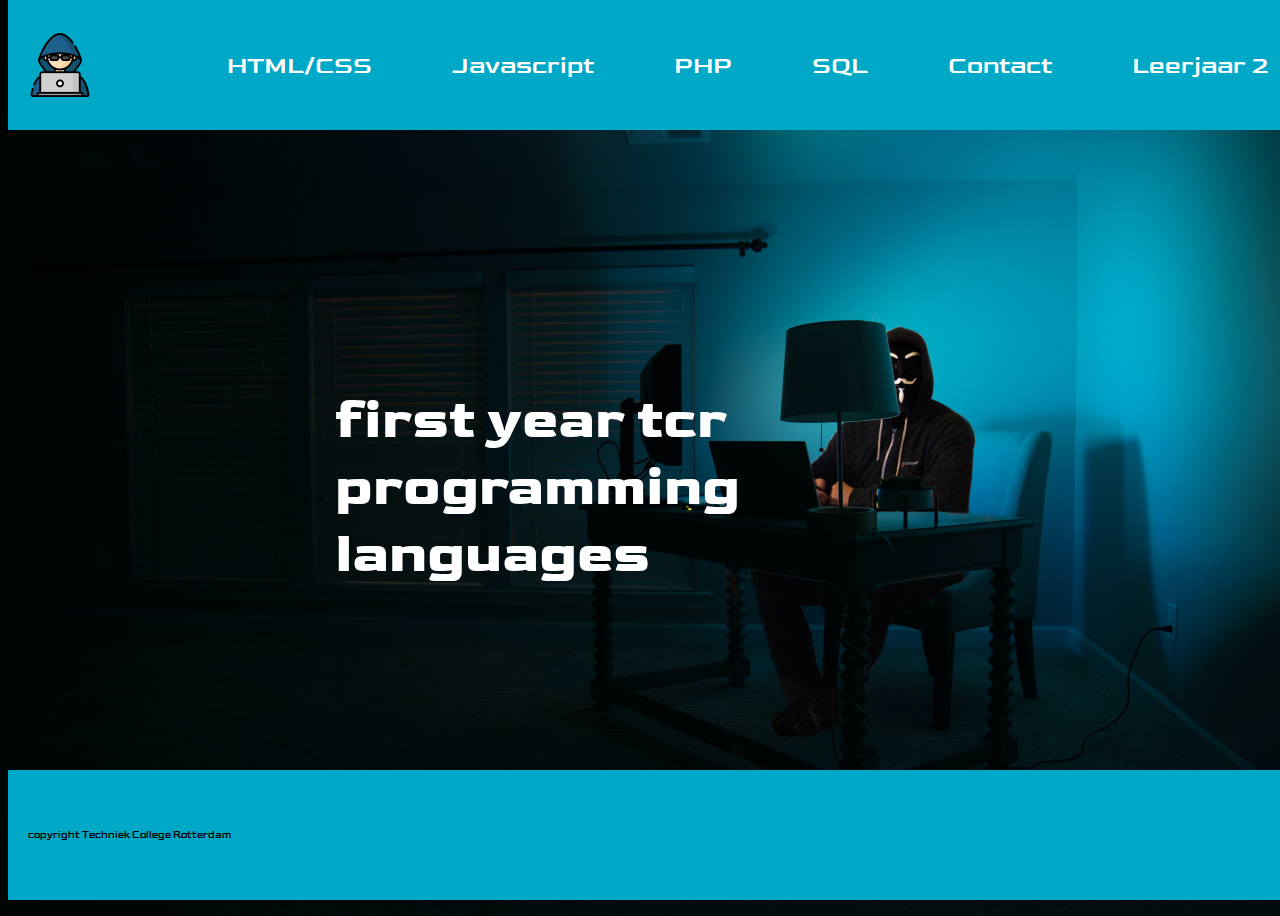
<file: first_year_tcr_exercise/index.html>
<!DOCTYPE html>
<html lang="en">
  <head>
    <meta charset="UTF-8" />
    <meta http-equiv="X-UA-Compatible" content="IE=edge" />
    <meta name="viewport" content="width=device-width, initial-scale=1.0" />
    <link rel="preconnect" href="https://fonts.googleapis.com" />
    <link rel="preconnect" href="https://fonts.gstatic.com" crossorigin />
    <link
      href="https://fonts.googleapis.com/css2?family=Goldman:wght@700&display=swap"
      rel="stylesheet"
    />
    <link rel="stylesheet" href="style.css" />
    <title>Opdracht 3</title>
  </head>
  <body class="backgroundhacker">
     <nav>
      <img src="./img/hacker.png" id="logo" />
      <ul>
        <li><a href="HTML-CSS.html">HTML/CSS</a></li>
          <li><a href="Javascript.html">Javascript</a></li>
          <li><a href="PHP.html">PHP</a></li>
          <li><a href="SQL.html">SQL</a></li>
          <li><a href="contact.html">Contact</a></li>
          <li class="dropdown">
            <a  class="dropbtn">Leerjaar 2</a>
              <div class="dropdown-content">
                <a class="dropdown-item" href="OOP">OOP</a>
                <a class="dropdown-item" href="Laravel">Laravel</a>
                <a class="dropdown-item" href="Testen">Testen</a>
              </div>
            </ul>
    </nav>
    </nav>
    <header><h1 class="fytcrpl"> first year tcr programming languages</h1></header>
    <footer> <p class="foot">copyright Techniek College Rotterdam</p></footer>
  </body>
</html>
</file>
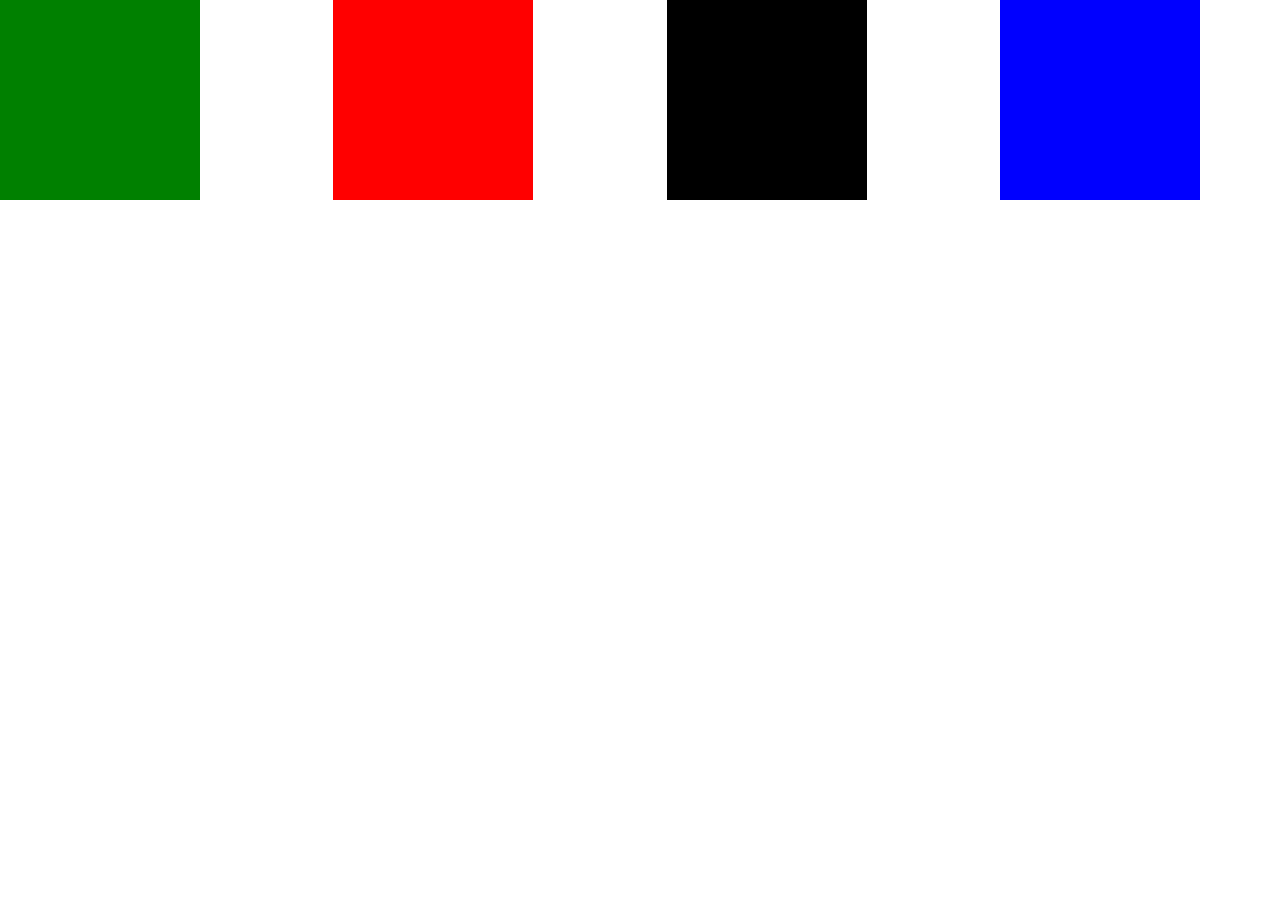
<file: opdracht 6.2/index.html>
<!DOCTYPE html>
<html lang="en">
<head>
    <meta charset="UTF-8">
    <meta name="viewport" content="width=device-width, initial-scale=1.0">
    <title>Document</title>
    <link rel="stylesheet" href="style.css">
</head>
<body>
    <section class="flex-container">
        <div class="blauw"></div>
        <div class="zwart"></div>
        <div class="rood"></div>
        <div class="groen"></div>


    </section>
</body>
</html>
</file>
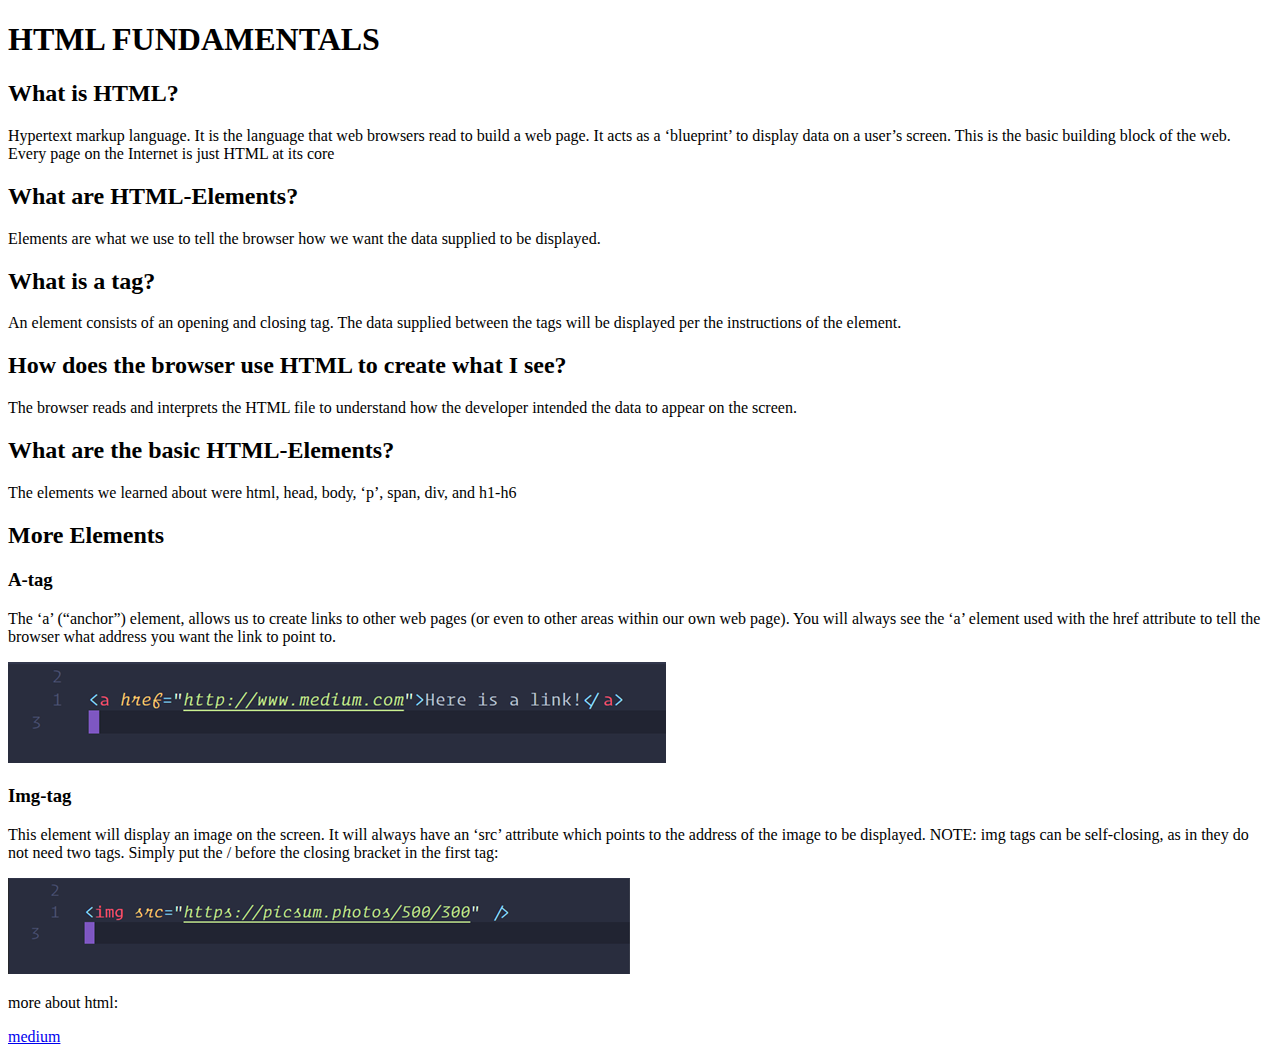
<file: opdracht_2/index.html>
<!DOCTYPE html>
<html lang="en">
<head>
    <meta charset="UTF-8">
    <meta name="viewport" content="width=device-width, initial-scale=1.0">
    <title>HTML Fundamentals</title>
</head>
<body>
    <h1>HTML FUNDAMENTALS</h1>
    <h2>What is HTML?</h2>
    <p>Hypertext markup language. It is the language that web browsers read to build a web page.
        It acts as a ‘blueprint’ to display data on a user’s screen. This is the basic building block of
        the web. Every page on the Internet is just HTML at its core</p>
        <h2>What are HTML-Elements?</h2>
        <p>Elements are what we use to tell the browser how we want the data supplied to be
            displayed.</p>
            <h2>What is a tag?</h2>
        <p>An element consists of an opening and closing tag. The data supplied between the tags will
            be displayed per the instructions of the element.</p>
            <h2>How does the browser use HTML to create what I see?</h2>
            <p>The browser reads and interprets the HTML file to understand how the developer intended
                the data to appear on the screen.</p>
                <h2>What are the basic HTML-Elements?</h2>
                <p>The elements we learned about were html, head, body, ‘p’, span, div, and h1-h6</p>
                <h2>More Elements</h2>
                <h3>A-tag</h3>
                <p>The ‘a’ (“anchor”) element, allows us to create links to other web pages (or even to other
                    areas within our own web page). You will always see the ‘a’ element used with
                    the href attribute to tell the browser what address you want the link to point to.</p>
                    <img src="image.png" alt="foto over code">
                    <h3>Img-tag</h3>
                    <p>This element will display an image on the screen. It will always have an ‘src’ attribute which
                        points to the address of the image to be displayed. NOTE: img tags can be self-closing, as in
                        they do not need two tags. Simply put the / before the closing bracket in the first tag:
                        </p>
                        <img src="image 2.png" alt="foto over code">
                        <p>more about html:</p> <a href="https://medium.com/@iampika/html-and-css-fundamentals-6b8f7d90911b">medium</a>
                    </body>
</html>
</file>
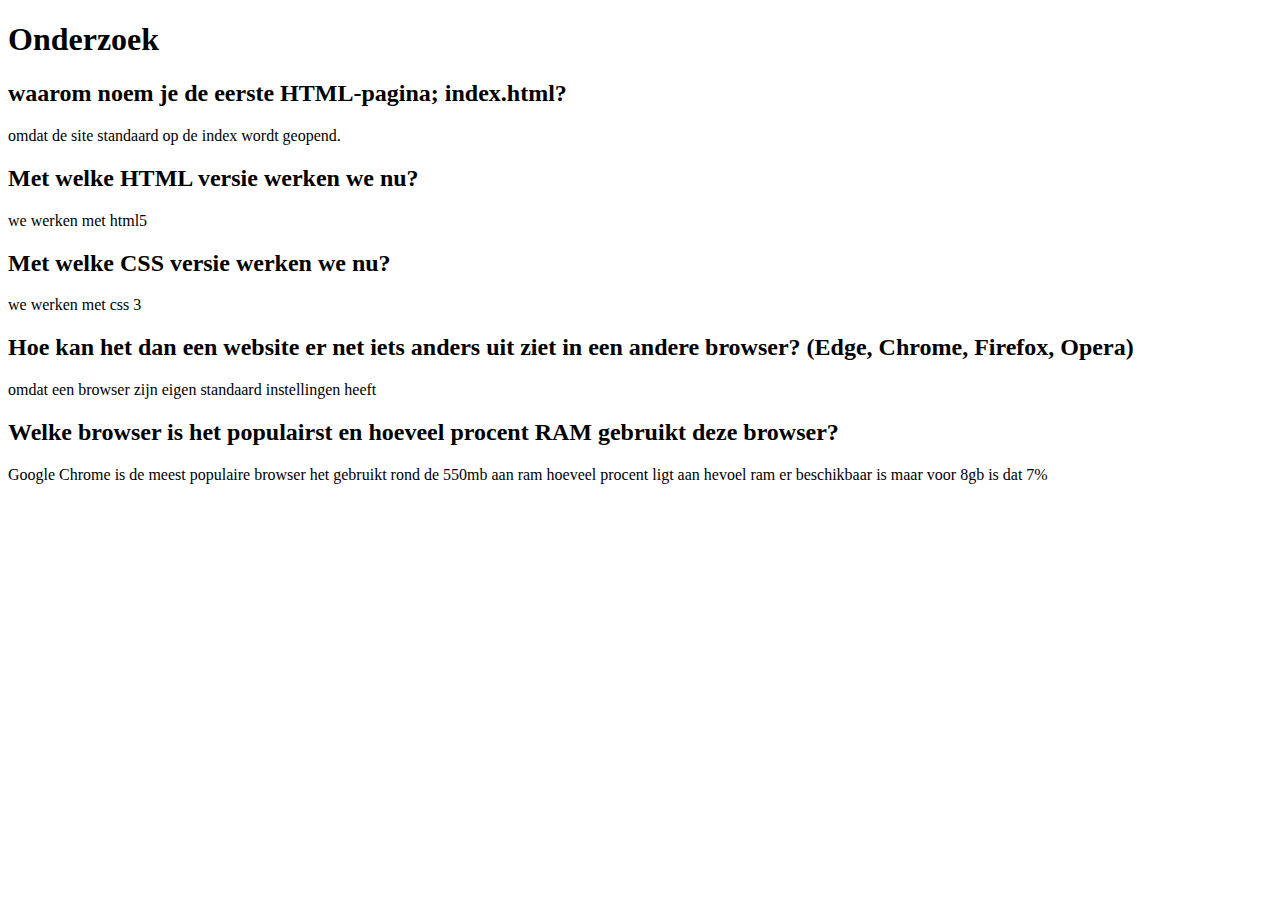
<file: opdracht_3/index.html>
<!DOCTYPE html>
<html lang="en">
<head>
    <meta charset="UTF-8">
    <meta name="viewport" content="width=device-width, initial-scale=1.0">
    <title>Onderzoek</title>
</head>
<body>
    <h1>Onderzoek</h1>
     <h2>waarom noem je de eerste HTML-pagina; index.html?</h2>
     <p>omdat de site standaard op de index wordt geopend.</p>
     <h2>Met welke HTML versie werken we nu?</h2>
     <p>we werken met html5</p>
     <h2>Met welke CSS versie werken we nu?</h2>
     <p>we werken met css 3</p>
     <h2>Hoe kan het dan een website er net iets anders uit ziet in een andere browser? (Edge, Chrome, Firefox, Opera)</h2>
     <p>omdat een browser zijn eigen standaard instellingen heeft</p>
     <h2>Welke browser is het populairst en hoeveel procent RAM gebruikt deze browser?</h2>
     <P>Google Chrome is de meest populaire browser het gebruikt rond de 550mb aan ram hoeveel procent ligt aan hevoel ram er beschikbaar is maar voor 8gb is dat 7%</P>
</body>
</html>
</file>
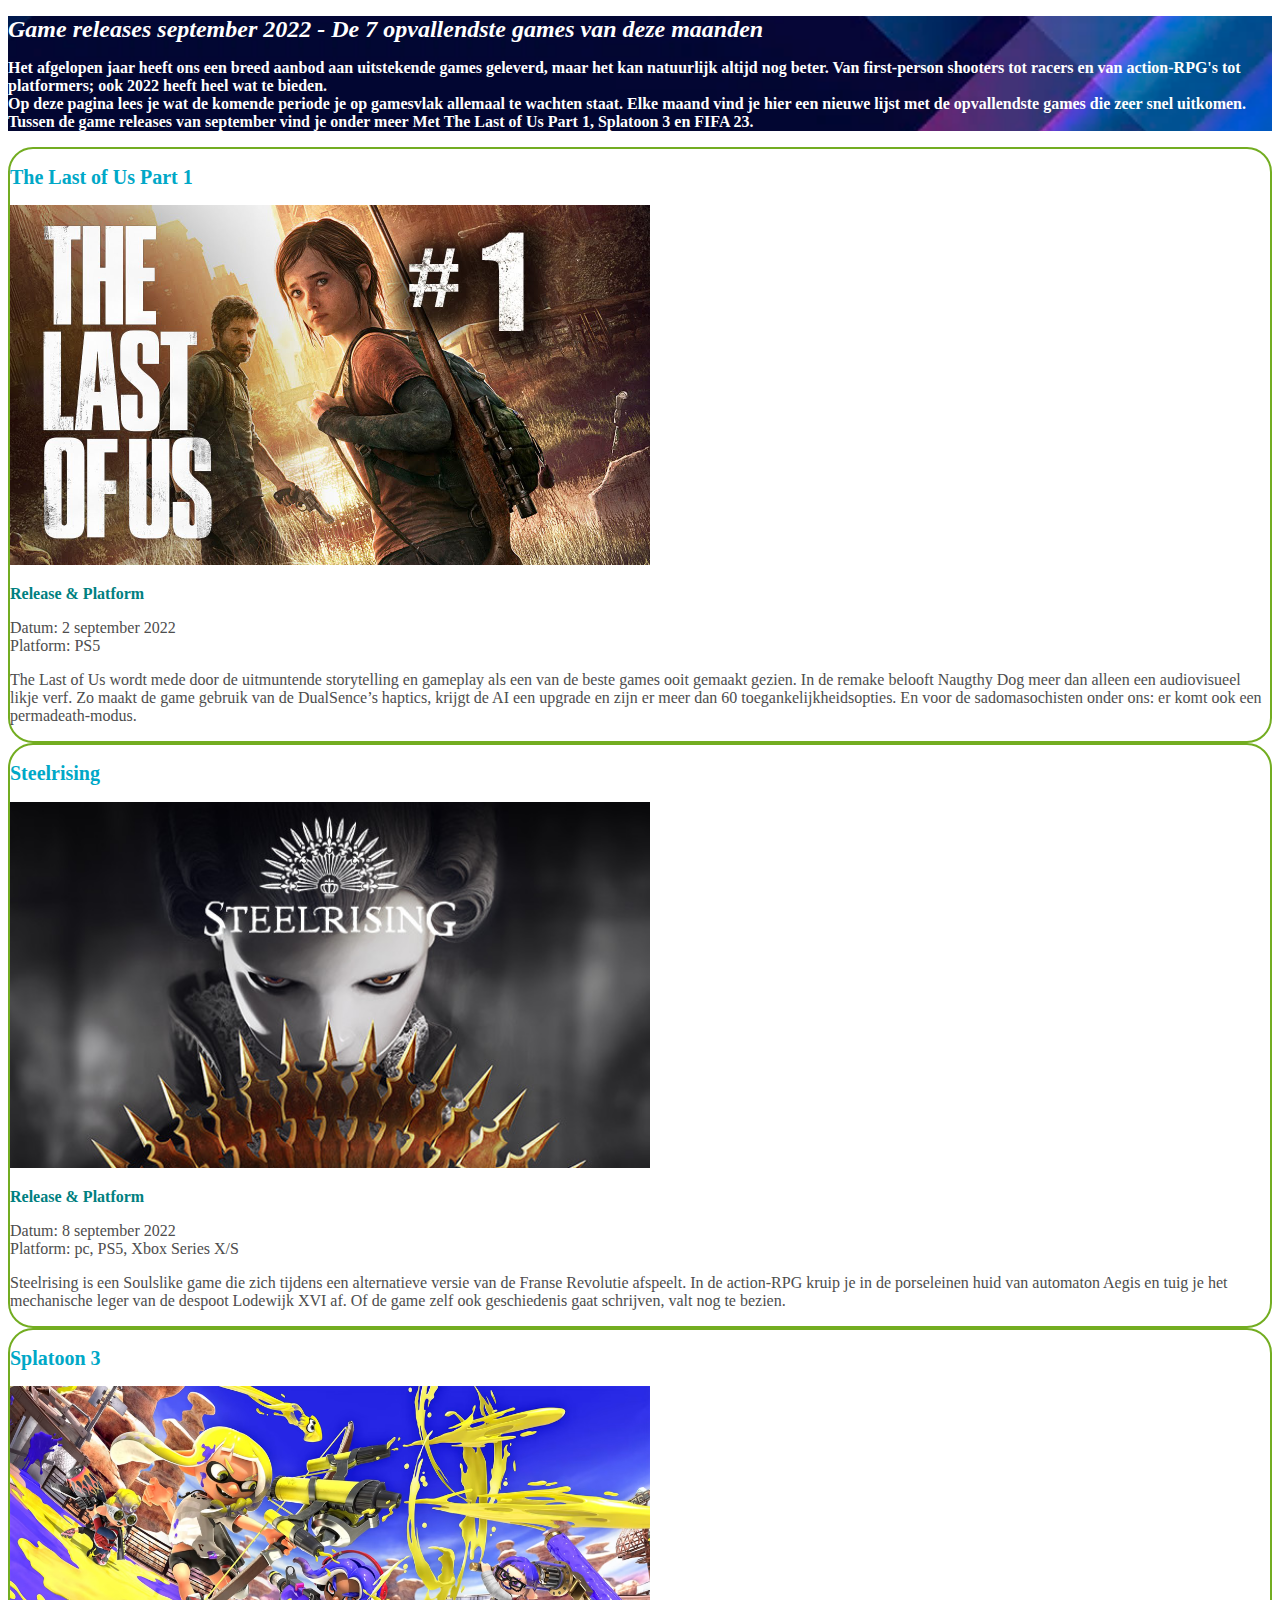
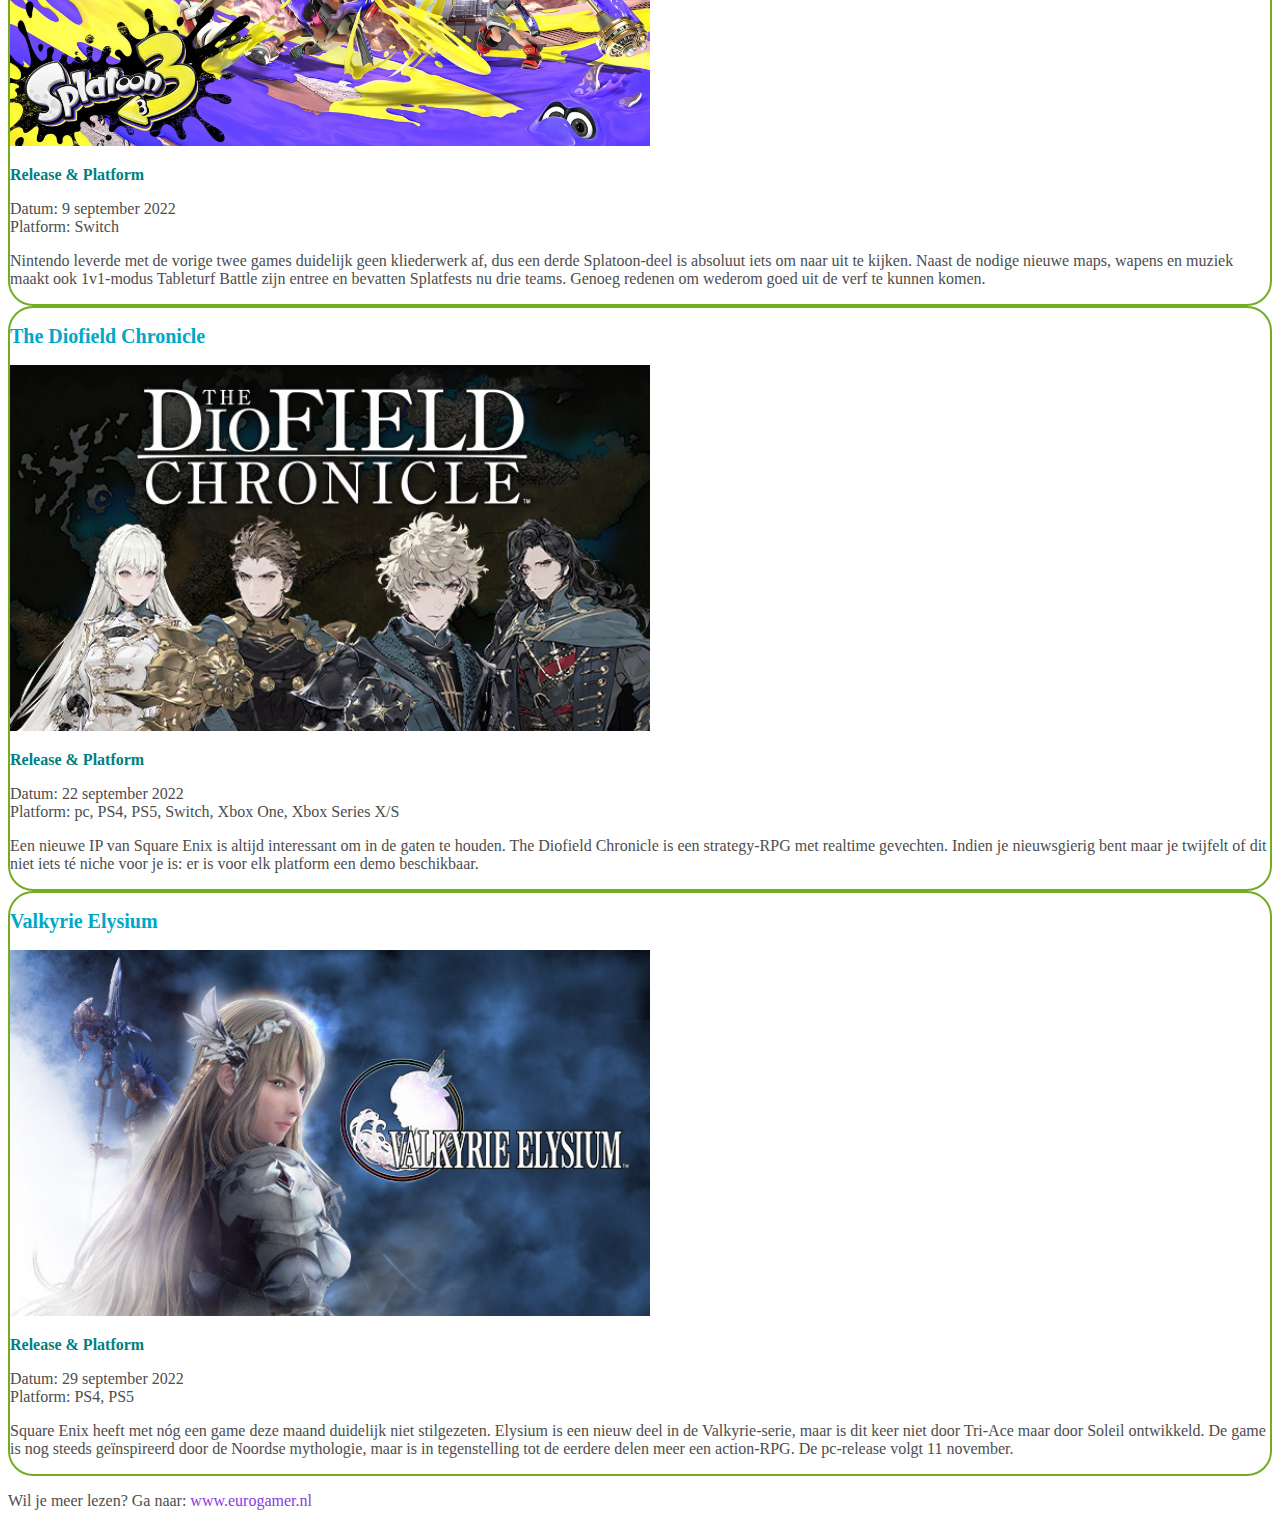
<file: opdracht_4.1/index.html>
<!DOCTYPE html>
<html lang="en">

<head>
    <meta charset="UTF-8">
    <meta http-equiv="X-UA-Compatible" content="IE=edge">
    <meta name="viewport" content="width=device-width, initial-scale=1.0">
    <title>Opdracht 4.1 - Font & Color</title>
    <link rel="stylesheet" href="style.css">
</head>

<body>
    <main>
        <header>
            <h1 class="eerstealinea2">Game releases september 2022 - De 7 opvallendste games van deze maanden</h1>

            <p class="eerstealinea">Het afgelopen jaar heeft ons een breed aanbod aan uitstekende games geleverd, maar het kan natuurlijk
                altijd nog beter. Van first-person shooters tot racers en van action-RPG's tot platformers; ook 2022
                heeft heel wat te bieden.
                <br>
                Op deze pagina lees je wat de komende periode je op gamesvlak allemaal te wachten staat. Elke maand vind
                je hier
                een nieuwe lijst met de opvallendste games die zeer snel uitkomen. Tussen de game releases van september
                vind je onder meer Met The Last of Us Part 1, Splatoon 3 en FIFA 23.
            </p>
        </header>
        <section>
            <article class="border">
                <h2>The Last of Us Part 1</h2>
                <img src="./img/lastpart.jpeg" alt="The last part of us part 1">
                <h3>Release & Platform</h3>
                <p>Datum: 2 september 2022 <br>
                    Platform: PS5</p>
                <p>
                    The Last of Us wordt mede door de uitmuntende storytelling en gameplay als een van de beste games
                    ooit
                    gemaakt gezien. In de remake belooft Naugthy Dog meer dan alleen een audiovisueel likje verf. Zo
                    maakt
                    de game
                    gebruik van de DualSence’s haptics, krijgt de AI een upgrade en zijn er meer dan 60
                    toegankelijkheidsopties. En
                    voor de sadomasochisten onder ons: er komt ook een permadeath-modus.
                </p>
            </article>
            <article class="border">
                <h2>Steelrising</h2>
                <img src="./img/steelrising.jpeg" alt="Steelrising">
                <h3>Release & Platform</h3>
                <p>Datum: 8 september 2022 <br>
                    Platform: pc, PS5, Xbox Series X/S</p>
                <p>Steelrising is een Soulslike game die zich tijdens een alternatieve versie van de Franse Revolutie
                    afspeelt. In de action-RPG kruip je in de porseleinen huid van automaton Aegis en tuig je het
                    mechanische leger van
                    de despoot Lodewijk XVI af. Of de game zelf ook geschiedenis gaat schrijven, valt nog te bezien.</p>
            </article>
            <article class="border">
                <h2>Splatoon 3</h2>
                <img src="./img/platoon3.avif" alt="Splatoon 3">
                <h3>Release & Platform</h3>
                <p>Datum: 9 september 2022 <br>
                    Platform: Switch</p>
                <p> Nintendo leverde met de vorige twee games duidelijk geen kliederwerk af, dus een derde Splatoon-deel
                    is
                    absoluut iets om naar uit te kijken. Naast de nodige nieuwe maps, wapens en muziek maakt ook
                    1v1-modus
                    Tableturf
                    Battle zijn entree en bevatten Splatfests nu drie teams. Genoeg redenen om wederom goed uit de verf
                    te
                    kunnen komen.
                </p>
            </article>
            <article class="border">
                <h2>The Diofield Chronicle</h2>
                <img src="./img/diofield.jpeg" alt="The Diofield Chronicle">
                <h3>Release & Platform</h3>
                <p>Datum: 22 september 2022 <br>
                    Platform: pc, PS4, PS5, Switch, Xbox One, Xbox Series X/S</p>
                <p>Een nieuwe IP van Square Enix is altijd interessant om in de gaten te houden. The Diofield Chronicle
                    is
                    een strategy-RPG met realtime gevechten. Indien je nieuwsgierig bent maar je twijfelt of dit niet
                    iets
                    té
                    niche voor je is: er is voor elk platform een demo beschikbaar.</p>
            </article>
            <article class="border">
                <h2>Valkyrie Elysium</h2>
                <img src="./img/valkyrie.jpeg" alt="Valkyrie Elysium">
                <h3>Release & Platform</h3>
                <p>Datum: 29 september 2022 <br>
                    Platform: PS4, PS5</p>
                <p>Square Enix heeft met nóg een game deze maand duidelijk niet stilgezeten. Elysium is een nieuw deel
                    in de
                    Valkyrie-serie, maar is dit keer niet door Tri-Ace maar door Soleil ontwikkeld. De game is nog
                    steeds
                    geïnspireerd door de Noordse mythologie, maar is in tegenstelling tot de eerdere delen meer een
                    action-RPG.
                    De pc-release volgt 11 november.</p>
            </article>

            <p>Wil je meer lezen? Ga naar:
                <a href="https://www.eurogamer.nl/game-releases-de-opvallendste-games-van-deze-maand">www.eurogamer.nl</a>
            </p>
        </section>

    </main>

</body>

</html>
</file>
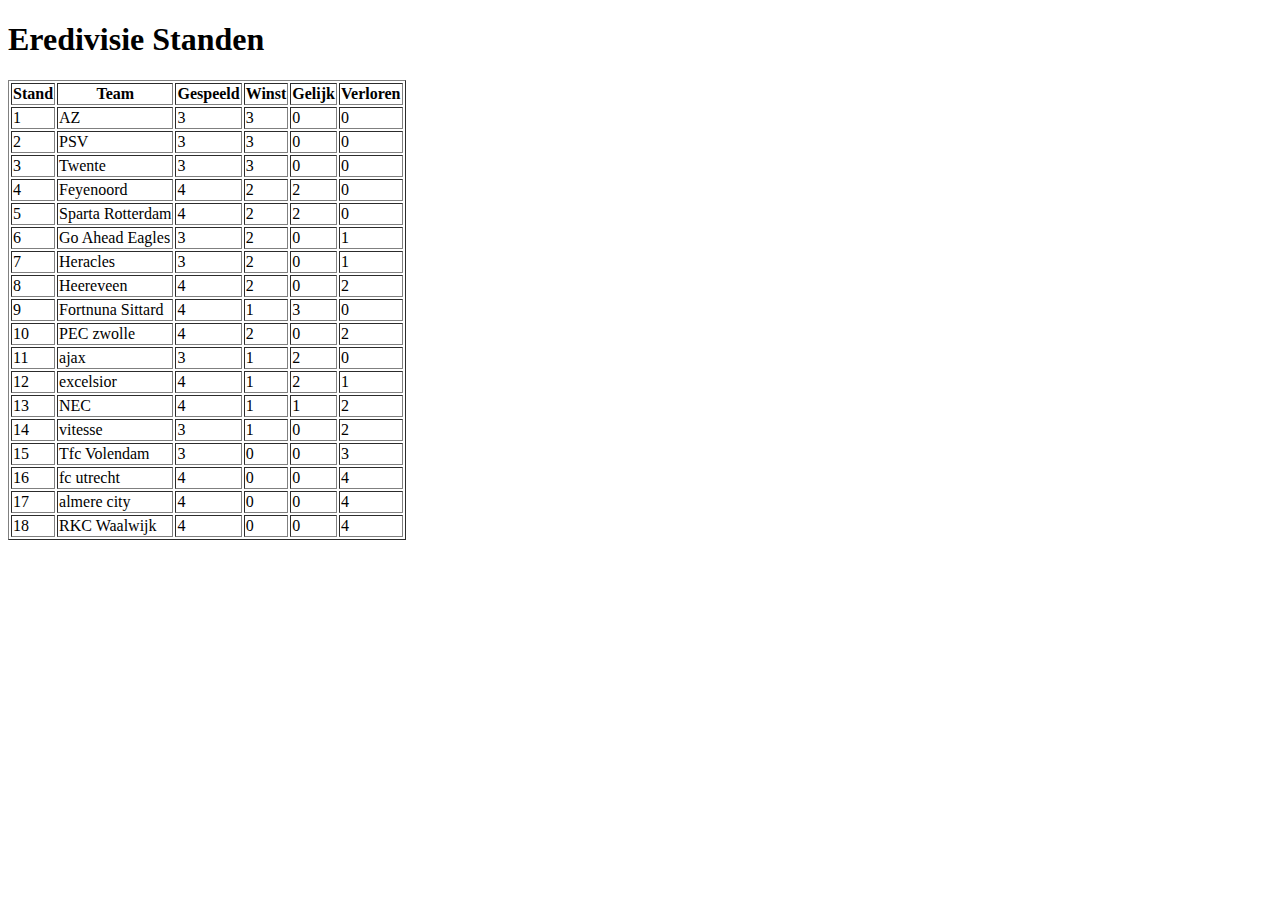
<file: op_3.3.html>
<!DOCTYPE html>
<html>
<head>
    <title>Eredivisie Standen</title>
</head>
<body>

<h1>Eredivisie Standen</h1>

<table border="1">
    <tr>
        <th>Stand</th>
        <th>Team</th>
        <th>Gespeeld</th>
        <th>Winst</th>
        <th>Gelijk</th>
        <th>Verloren</th>
    </tr>
    <tr>
        <td>1</td>
        <td>AZ</td>
        <td>3</td>
        <td>3</td>
        <td>0</td>
        <td>0</td>
    </tr>
    <tr>
        <td>2</td>
        <td>PSV</td>
        <td>3</td>
        <td>3</td>
        <td>0</td>
        <td>0</td>
    </tr>  <tr>
        <td>3</td>
        <td>Twente</td>
        <td>3</td>
        <td>3</td>
        <td>0</td>
        <td>0</td>
    </tr>  <tr>
        <td>4</td>
        <td>Feyenoord</td>
        <td>4</td>
        <td>2</td>
        <td>2</td>
        <td>0</td>
    </tr>  <tr>
        <td>5</td>
        <td>Sparta Rotterdam</td>
        <td>4</td>
        <td>2</td>
        <td>2</td>
        <td>0</td>
    </tr>  <tr>
        <td>6</td>
        <td>Go Ahead Eagles</td>
        <td>3</td>
        <td>2</td>
        <td>0</td>
        <td>1</td>
    </tr>  <tr>
        <td>7</td>
        <td>Heracles</td>
        <td>3</td>
        <td>2</td>
        <td>0</td>
        <td>1</td>
    </tr>  <tr>
        <td>8</td>
        <td>Heereveen</td>
        <td>4</td>
        <td>2</td>
        <td>0</td>
        <td>2</td>
    </tr>  <tr>
        <td>9</td>
        <td>Fortnuna Sittard</td>
        <td>4</td>
        <td>1</td>
        <td>3</td>
        <td>0</td>
    </tr>  <tr>
        <td>10</td>
        <td>PEC zwolle</td>
        <td>4</td>
        <td>2</td>
        <td>0</td>
        <td>2</td>
    </tr>  <tr>
        <td>11</td>
        <td>ajax</td>
        <td>3</td>
        <td>1</td>
        <td>2</td>
        <td>0</td>
    </tr>  <tr>
        <td>12</td>
        <td>excelsior</td>
        <td>4</td>
        <td>1</td>
        <td>2</td>
        <td>1</td>
    </tr>  <tr>
        <td>13</td>
        <td>NEC</td>
        <td>4</td>
        <td>1</td>
        <td>1</td>
        <td>2</td>
    </tr>  <tr>
        <td>14</td>
        <td>vitesse</td>
        <td>3</td>
        <td>1</td>
        <td>0</td>
        <td>2</td>
    </tr>  <tr>
        <td>15</td>
        <td>Tfc Volendam</td>
        <td>3</td>
        <td>0</td>
        <td>0</td>
        <td>3</td>
    </tr>  <tr>
        <td>16</td>
        <td>fc utrecht</td>
        <td>4</td>
        <td>0</td>
        <td>0</td>
        <td>4</td>
    </tr>  <tr>
        <td>17</td>
        <td>almere city</td>
        <td>4</td>
        <td>0</td>
        <td>0</td>
        <td>4</td>
    </tr>  <tr>
        <td>18</td>
        <td>RKC Waalwijk</td>
        <td>4</td>
        <td>0</td>
        <td>0</td>
        <td>4</td>
    </tr>
    
</table>

</body>
</html>
</file>
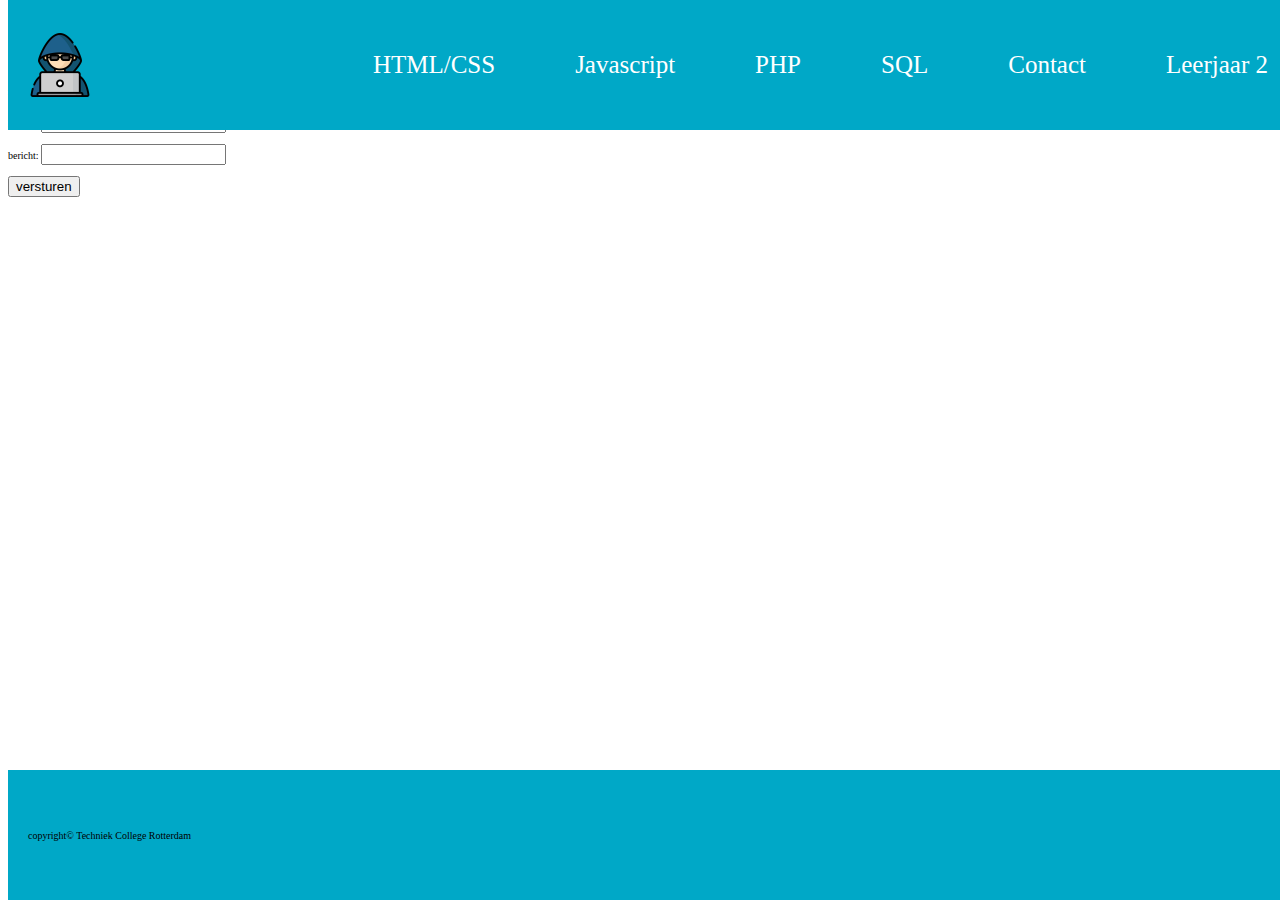
<file: first_year_tcr_exercise/contact.html>
<!DOCTYPE html>
<html lang="en">
<head>
    <meta charset="UTF-8">
    <meta name="viewport" content="width=device-width, initial-scale=1.0">
    <title>contact</title>
    <link rel="stylesheet" href="style.css">
</head>
<body>
  <nav>
    <img src="./img/hacker.png" id="logo" />
    <ul>
      <li><a href="HTML-CSS.html">HTML/CSS</a></li>
        <li><a href="Javascript.html">Javascript</a></li>
        <li><a href="PHP.html">PHP</a></li>
        <li><a href="SQL.html">SQL</a></li>
        <li><a href="contact.html">Contact</a></li>
        <li class="dropdown">
          <a  class="dropbtn">Leerjaar 2</a>
            <div class="dropdown-content">
              <a class="dropdown-item" href="OOP">OOP</a>
              <a class="dropdown-item" href="Laravel">Laravel</a>
              <a class="dropdown-item" href="Testen">Testen</a>
            </div>
          </ul>
  </nav>
    <h1>contact</h1>
    <label for="naam">naam:</label>
    <input type="text" id="naam" name="naam" required>
    <br>
    <br>
    <label for="email">E-mail:</label>
    <input type="email" id="email" name="email" required>
    <br>
    <br>
    <label for="bericht">bericht:</label>
    <input type="text" id="bericht" name="bericht" required>
    <br>
    <br>
    <button>versturen</button>
    <br>
    <footer> <p>copyright© Techniek College Rotterdam</p></footer>
</body>
</html>
</file>
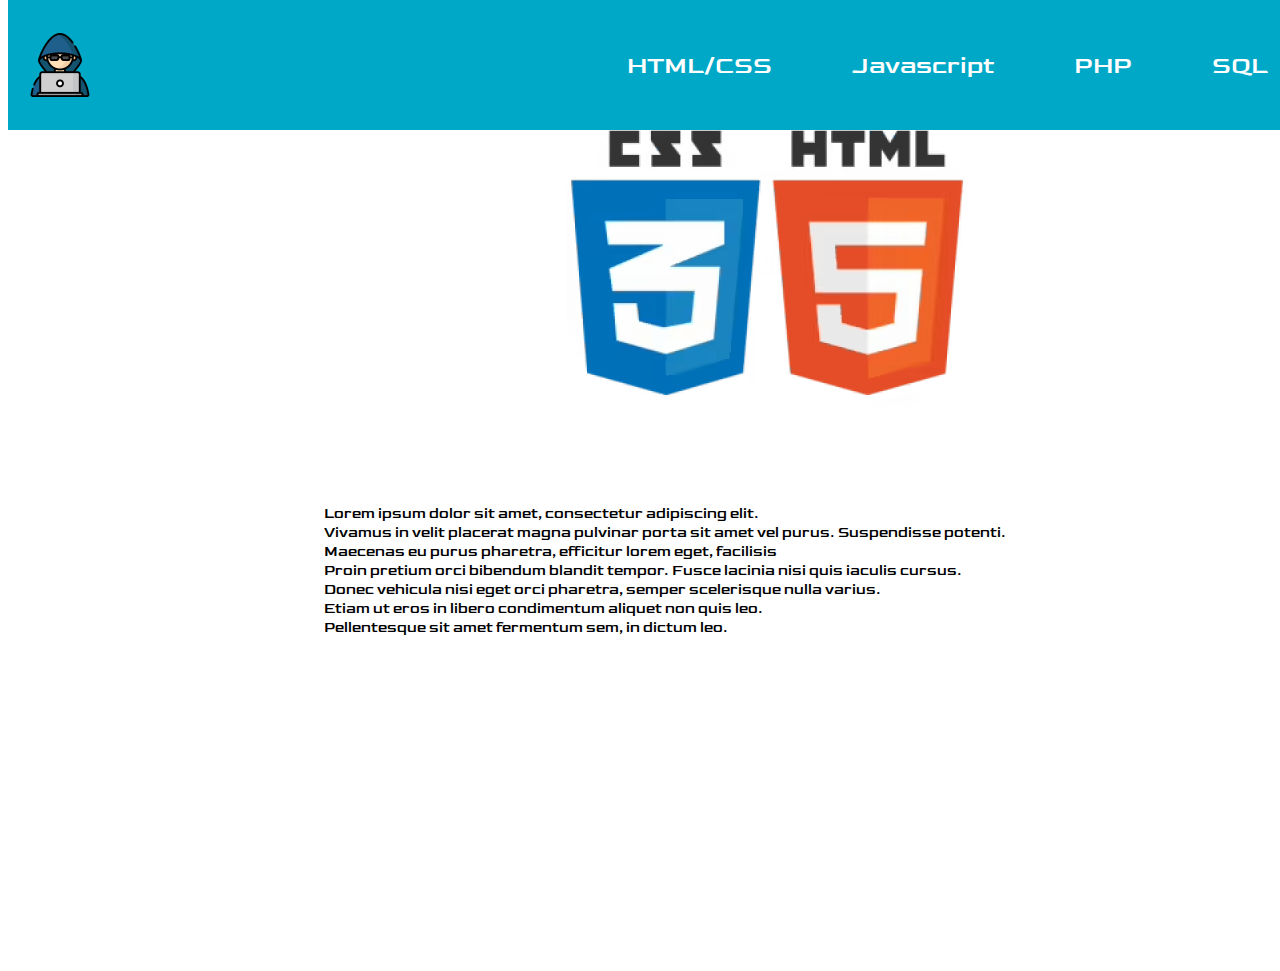
<file: first_year_tcr_exercise/html-css.html>
<!DOCTYPE html>
<html lang="en">
<head>
    <meta charset="UTF-8">
    <meta name="viewport" content="width=\, initial-scale=1.0">
    <title>HTML/CSS</title>
    <link rel="stylesheet" href="style.css">
    <meta http-equiv="X-UA-Compatible" content="IE=edge" />
    <link rel="preconnect" href="https://fonts.googleapis.com" />
    <link rel="preconnect" href="https://fonts.gstatic.com" crossorigin />
    <link
      href="https://fonts.googleapis.com/css2?family=Goldman:wght@700&display=swap"
      rel="stylesheet">
</head>
<body>
  <nav>
    <img src="./img/hacker.png" id="logo" />
    <ul>
      <li><a href="html-css.html">HTML/CSS</a></li>
      <li><a href="javascript.html">Javascript</a></li>
      <li><a href="php.html">PHP</a></li>
      <li><a href="mysql.html">SQL</a></li>
    </ul>
  </nav>
    <main>
  <header><h1 class="img-html-css">HTML/CSS</h1></header>  
  <main> <section class="all-html-css"><img src="img/css.png" alt="">
    <h2 class="html-css-text">Wat is HTML/CSS? </h2>
    <p class="html-css-text">Lorem ipsum dolor sit amet, consectetur adipiscing elit. <br>Vivamus in velit placerat magna pulvinar porta sit amet vel purus. Suspendisse potenti. <br>Maecenas eu purus pharetra, efficitur lorem eget, facilisis <br> Proin pretium orci bibendum blandit tempor. Fusce lacinia nisi quis iaculis cursus. <br> Donec vehicula nisi eget orci pharetra, semper scelerisque nulla varius. <br> Etiam ut eros in libero condimentum aliquet non quis leo. <br>Pellentesque sit amet fermentum sem, in dictum leo. </p></section> 
</main>
</main>
</body>
</html>
</file>
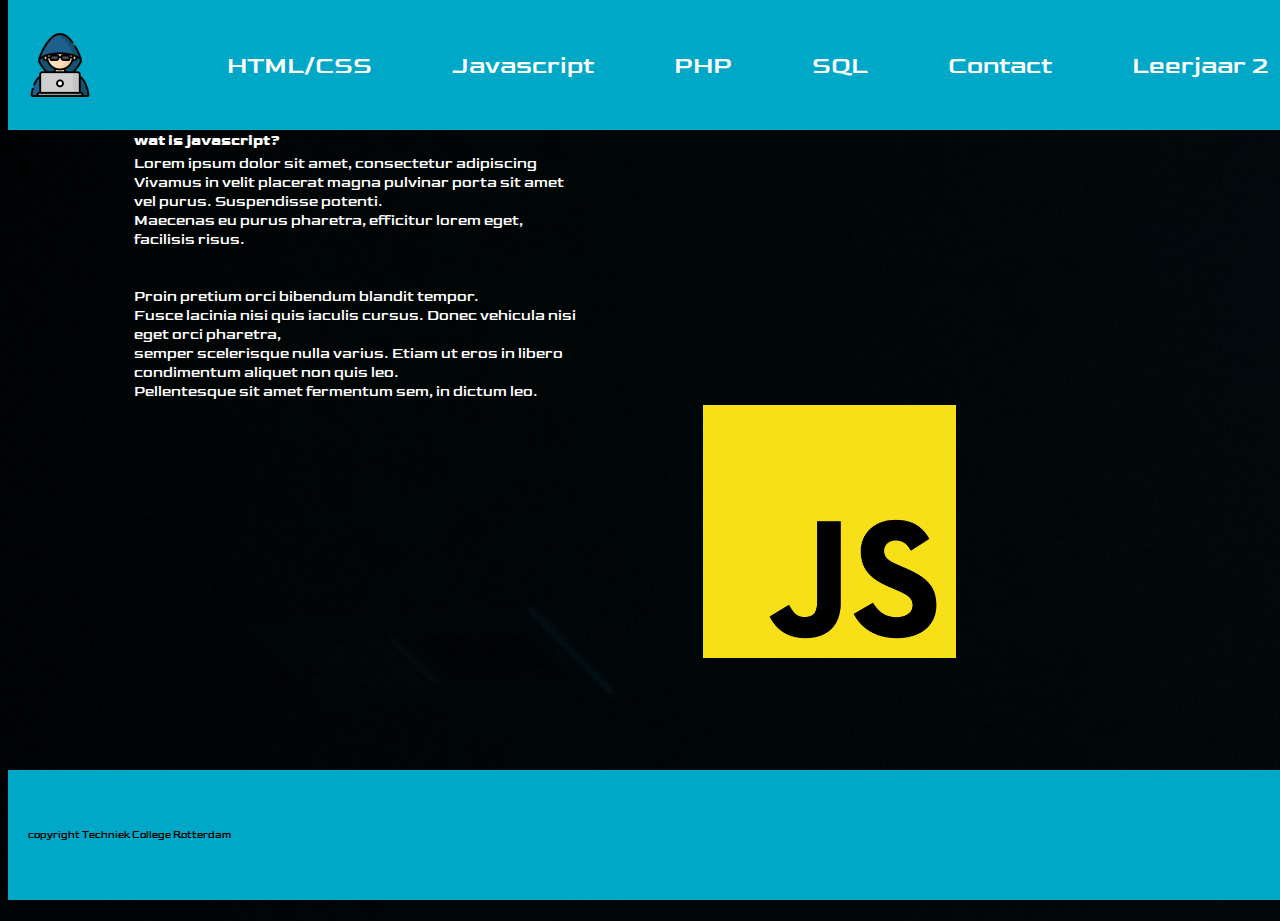
<file: first_year_tcr_exercise/javascript.html>
<!DOCTYPE html>
<html lang="en">
<head>
    <meta charset="UTF-8">
    <meta name="viewport" content="width=device-width, initial-scale=1.0">
    <title>Document</title>
    <meta charset="UTF-8" />
    <meta http-equiv="X-UA-Compatible" content="IE=edge" />
    <link rel="preconnect" href="https://fonts.googleapis.com" />
    <link rel="preconnect" href="https://fonts.gstatic.com" crossorigin />
    <link
      href="https://fonts.googleapis.com/css2?family=Goldman:wght@700&display=swap"
      rel="stylesheet">
    <link rel="stylesheet" href="style.css"> 
</head>
<body class="background">
  <nav>
    <img src="./img/hacker.png" id="logo" />
    <ul>
      <li><a href="HTML-CSS.html">HTML/CSS</a></li>
        <li><a href="Javascript.html">Javascript</a></li>
        <li><a href="PHP.html">PHP</a></li>
        <li><a href="SQL.html">SQL</a></li>
        <li><a href="contact.html">Contact</a></li>
        <li class="dropdown">
          <a  class="dropbtn">Leerjaar 2</a>
            <div class="dropdown-content">
              <a class="dropdown-item" href="OOP">OOP</a>
              <a class="dropdown-item" href="Laravel">Laravel</a>
              <a class="dropdown-item" href="Testen">Testen</a>
            </div>
          </ul>
  </nav>
    <header><h1 class="javatitel">javascript</h1></header>
  <main> <section class="javascriptall"> <h2 class="javascripttext">wat is javascript?</h2>
<p class="javascripttext">Lorem ipsum dolor sit amet, consectetur adipiscing <br> Vivamus in velit placerat magna pulvinar porta sit amet vel purus. Suspendisse potenti. <br> Maecenas eu purus pharetra, efficitur lorem eget, facilisis risus. <br>
    <br><br>
            Proin pretium orci bibendum blandit tempor. <br>Fusce lacinia nisi quis iaculis cursus. Donec vehicula nisi eget orci pharetra, <br>semper scelerisque nulla varius. Etiam ut eros in libero condimentum aliquet non quis leo. <br>Pellentesque sit amet fermentum sem, in dictum leo.</p> </section> 
    <img class="javascriptimg" src="img/javascript.png" alt="photo javascript" width="25%"></main>
    <footer> <p>copyright Techniek College Rotterdam</p></footer>
</body>
</html>
</file>
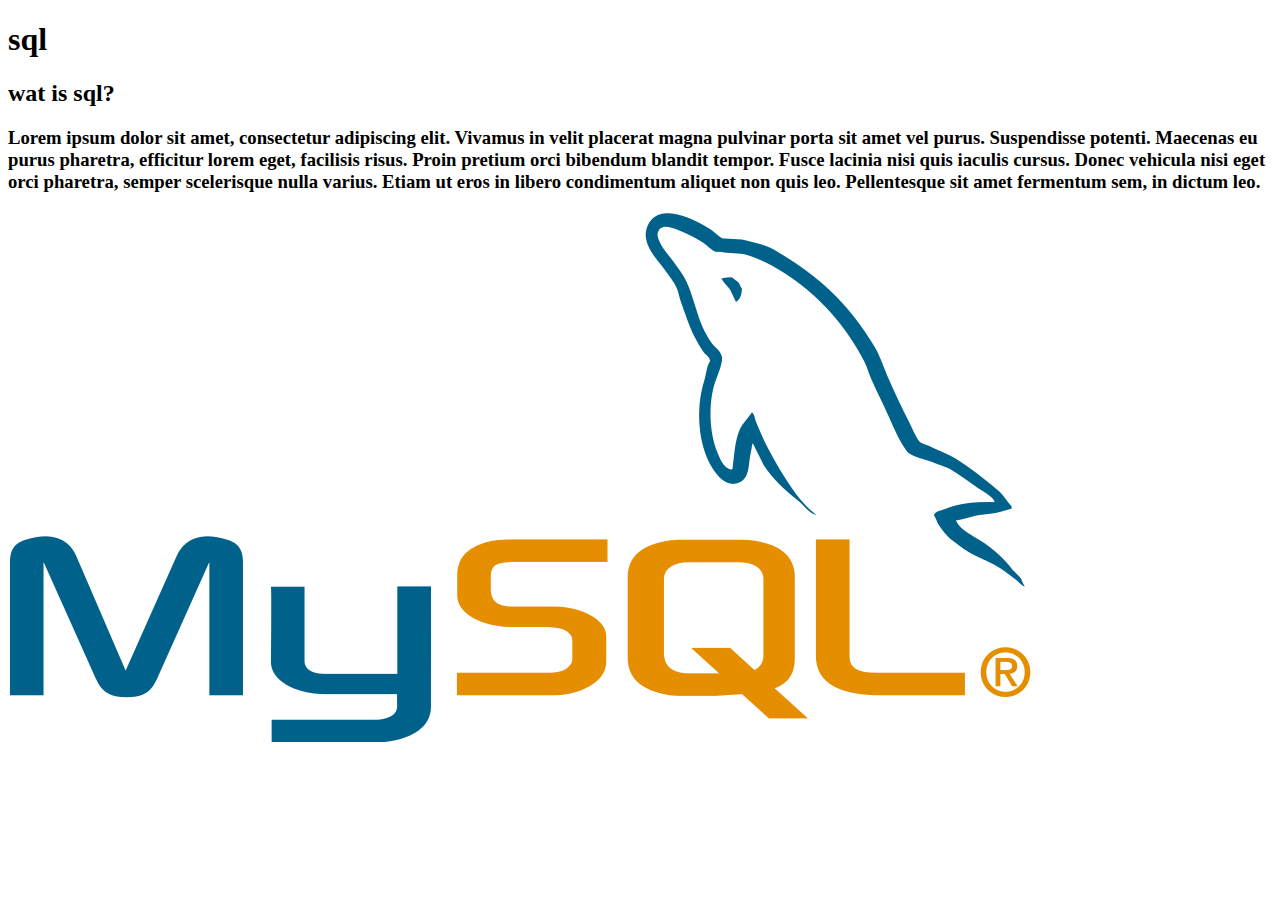
<file: first_year_tcr_exercise/mysgl.html>
<!DOCTYPE html>
<html lang="en">
<head>
    <meta charset="UTF-8">
    <meta name="viewport" content="width=device-width, initial-scale=1.0">
    <title>sql</title>
</head>
<body>
    <h1>sql</h1>
    <h2>wat is sql?</h2>
    <h3>Lorem ipsum dolor sit amet, consectetur adipiscing elit. Vivamus in velit placerat magna pulvinar porta sit amet vel purus. Suspendisse potenti. Maecenas eu purus pharetra, efficitur lorem eget, facilisis risus. Proin pretium orci bibendum blandit tempor. Fusce lacinia nisi quis iaculis cursus. Donec vehicula nisi eget orci pharetra, semper scelerisque nulla varius. Etiam ut eros in libero condimentum aliquet non quis leo. Pellentesque sit amet fermentum sem, in dictum leo. </h3>
</body><img src="img/mysql.png" alt="logo my sql">
</html>
</file>
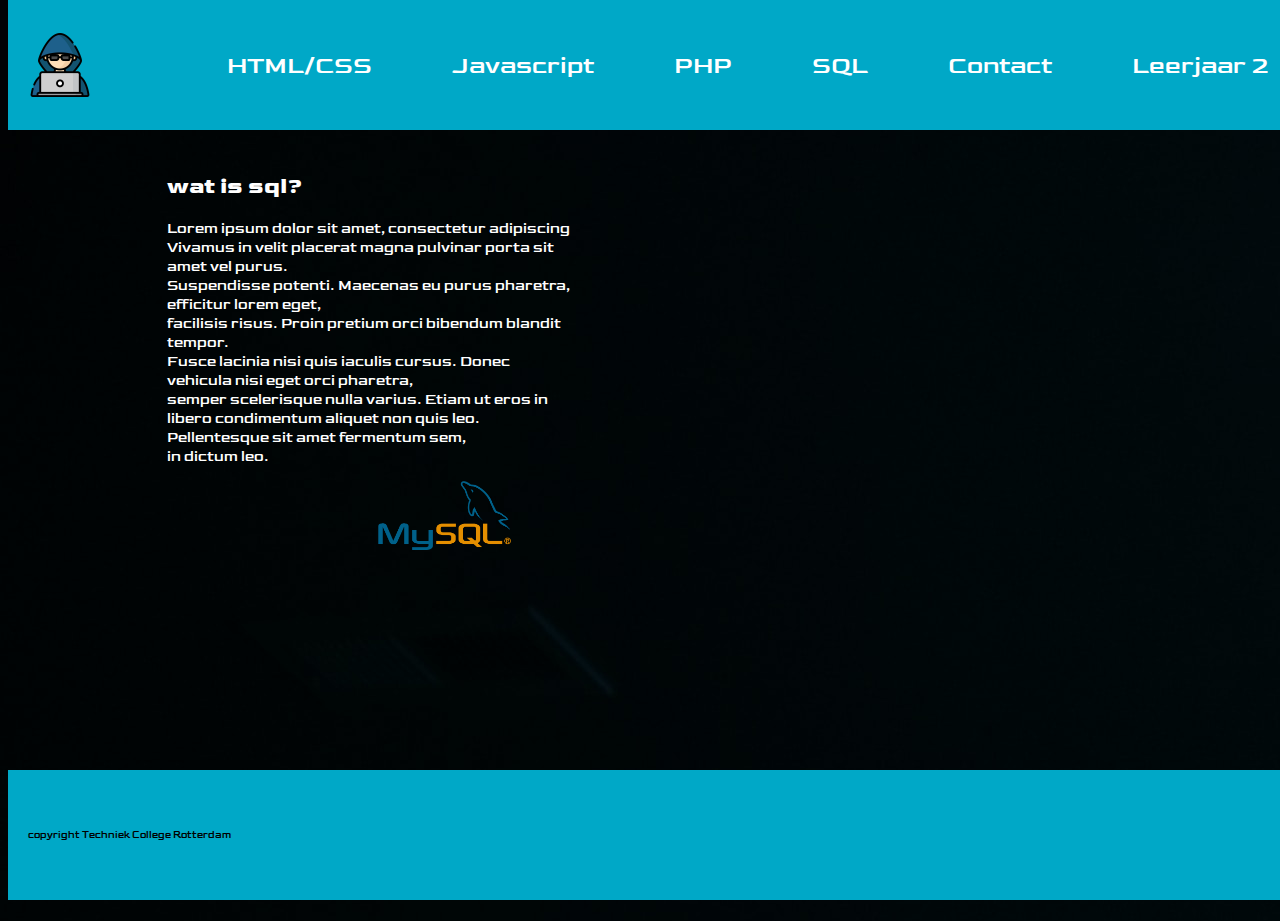
<file: first_year_tcr_exercise/mysql.html>
<!DOCTYPE html>
<html lang="en">
<head>
    <meta charset="UTF-8">
    <meta name="viewport" content="width=device-width, initial-scale=1.0">
    <title>sql</title>
    <link rel="stylesheet" href="style.css">
    <meta charset="UTF-8">
    <meta name="viewport" content="width=device-width, initial-scale=1.0">
    <meta http-equiv="X-UA-Compatible" content="IE=edge" />
    <link rel="preconnect" href="https://fonts.googleapis.com" />
    <link rel="preconnect" href="https://fonts.gstatic.com" crossorigin />
    <link
      href="https://fonts.googleapis.com/css2?family=Goldman:wght@700&display=swap"
      rel="stylesheet">
    <link rel="stylesheet" href="style.css"> 
    
</head>
<body class="background">
  <nav>
    <img src="./img/hacker.png" id="logo" />
    <ul>
      <li><a href="HTML-CSS.html">HTML/CSS</a></li>
        <li><a href="Javascript.html">Javascript</a></li>
        <li><a href="PHP.html">PHP</a></li>
        <li><a href="SQL.html">SQL</a></li>
        <li><a href="contact.html">Contact</a></li>
        <li class="dropdown">
          <a  class="dropbtn">Leerjaar 2</a>
            <div class="dropdown-content">
              <a class="dropdown-item" href="OOP">OOP</a>
              <a class="dropdown-item" href="Laravel">Laravel</a>
              <a class="dropdown-item" href="Testen">Testen</a>
            </div>
          </ul>
  </nav>
  <main> <header><h1 class="titel">sql</h1></header> \
    <br><br>
   <section class="sql-all"> <h2>wat is sql?</h2>
    <p class="">Lorem ipsum dolor sit amet, consectetur adipiscing <br> Vivamus in velit placerat magna pulvinar porta sit amet vel purus. <br> Suspendisse potenti. Maecenas eu purus pharetra, efficitur lorem eget, <br> facilisis risus. Proin pretium orci bibendum blandit tempor. <br> Fusce lacinia nisi quis iaculis cursus. Donec vehicula nisi eget orci pharetra, <br> semper scelerisque nulla varius. Etiam ut eros in libero condimentum aliquet non quis leo. <br>Pellentesque sit amet fermentum sem,<br> in dictum leo.</p>
<img class="img-sql" src="img/mysql.png" alt="logo my sql" width="20%"></section>
<footer> <p>copyright Techniek College Rotterdam</p></footer></main>
</body> 
</html>
</file>
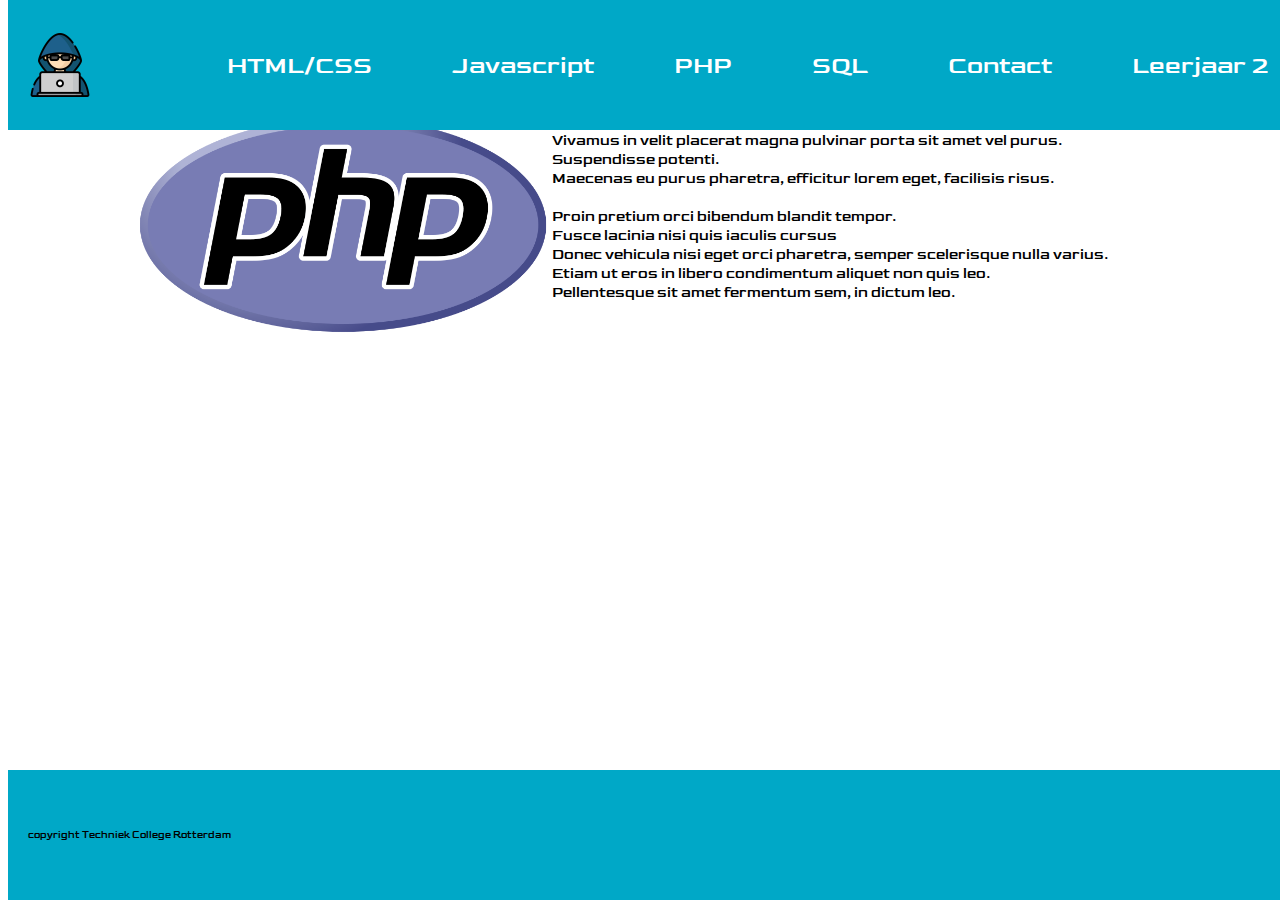
<file: first_year_tcr_exercise/php.html>
<!DOCTYPE html>
<html lang="en">
<head>
    <meta charset="UTF-8">
    <meta name="viewport" content="width=device-width, initial-scale=1.0">
    <title>php</title>
    <link rel="stylesheet" href="style.css">
    <meta http-equiv="X-UA-Compatible" content="IE=edge" />
    <link rel="preconnect" href="https://fonts.googleapis.com" />
    <link rel="preconnect" href="https://fonts.gstatic.com" crossorigin />
    <link
      href="https://fonts.googleapis.com/css2?family=Goldman:wght@700&display=swap"
      rel="stylesheet">
    
</head>
<body>
  <nav>
    <img src="./img/hacker.png" id="logo" />
    <ul>
      <li><a href="HTML-CSS.html">HTML/CSS</a></li>
        <li><a href="Javascript.html">Javascript</a></li>
        <li><a href="PHP.html">PHP</a></li>
        <li><a href="SQL.html">SQL</a></li>
        <li><a href="contact.html">Contact</a></li>
        <li class="dropdown">
          <a  class="dropbtn">Leerjaar 2</a>
            <div class="dropdown-content">
              <a class="dropdown-item" href="OOP">OOP</a>
              <a class="dropdown-item" href="Laravel">Laravel</a>
              <a class="dropdown-item" href="Testen">Testen</a>
            </div>
          </ul>
  </nav>
 <header> 
   <h1 class="titel">PHP</h1></header> 
  <main> 
    <section class="">
    <h2 class="php-text">wat is php</h2>
    <img class="img-php" src="img/php.png" alt="logo php" width="25%">
   <p class="php-text">Lorem ipsum dolor sit amet, consectetur adipiscing elit. <br> Vivamus in velit placerat magna pulvinar porta sit amet vel purus. Suspendisse potenti. <br> Maecenas eu purus pharetra, efficitur lorem eget, facilisis risus. 
     <br><br>
    Proin pretium orci bibendum blandit tempor. <br>Fusce lacinia nisi quis iaculis cursus <br> Donec vehicula nisi eget orci pharetra, semper scelerisque nulla varius. <br> Etiam ut eros in libero condimentum aliquet non quis leo. <br> Pellentesque sit amet fermentum sem, in dictum leo.</p></section>
   </main>
<footer> <p>copyright Techniek College Rotterdam</p></footer>
</body>
</html>
</file>
<file: first_year_tcr_exercise/style.css>
z* {
  margin: 0;
  padding: 0;
  box-sizing: border-box;
}
html {
  font-size: 62.5%;
}
body {
  font-family: "Goldman", cursive;
  ;
}

nav {
  display: flex;
  width: 100%;
  padding: 2rem;
  position: fixed;
  top: 0;
  min-height: 10vh;
  align-items: center;
  flex-wrap: wrap;
  margin: auto;
  background: #00a8c7;
  justify-content: space-between;
}
nav ul {
  display: flex;
  align-items: center;
  list-style-type: none;
}
nav li {
  font-size: 2.5rem;
  padding: 0 4rem 0 4rem;
}
nav a {
  color: white;
  text-decoration: none;
}
nav img {
  width: 5vw;
}
footer{
  display: flex;
      width: 100%;
      padding: 2rem;
      min-height: 10vh;
      align-items: center;
      flex-wrap: wrap;
      margin: auto;
      background: #00a8c7;
      justify-content: space-between;
      position: fixed;
      bottom: 0;
  
}
.background{ 
  background-image: url(img/background.jpeg);
}
.titel{
  text-align: center;
  color: white
  ;
}
.tekst{
  color: white;
}
.backgroundhacker{ 
 background-image: url(img/background.png);

}
.fytcrpl{
  color: white;
  position: absolute;
  top: 50%;
  left: 50%;
  transform: translate(-50%, -50%);
  font-size: 550%;
}
h1{
  font-weight: bold;
  padding: 15px;
}
.navbar {
  padding: 15px;
  position: fixed;
  width: 100%;
  top: 0;
}
body{
  min-height: 100vh;
}
h2{
  color: white;
  font-weight: bold;
}

.html-css-text{
  margin-right: 10%;
  margin-top: 1%;
  margin-bottom: 1%;
  font-size: 15px;
}

.img-html-css{
  float: left;
  width: 33%;
  height: 33%;
  padding-right: 0px;
  margin-left: 10%;;
}

.all-html-css{
  margin-left: 25%;
  margin-top: 5%;
 
}


.all-php {
  margin-left: 50%;
  margin-top: 1% ;
}

.php-text {
  margin-right: 10%;
  margin-top: 1%;
  margin-bottom: 1%;
  font-size: 15px;
}

.img-php {
  float: left;
  width: 33%;
  height: 33%;
  padding-right: 0px;
  margin-left: 10%;;
}

.img-sql{
  float: right;
  width: 33%;
  height: 33%;
  margin-right: 15%;
}

.sql-all {
  color: white;
  font-size: 15px;
}

.sql-all {
  padding-top: 50px;
  padding-left: 159px;
  padding-right: 700px;
  padding-bottom: 50px;
}


.javascriptimg {
  float: right;
  width: 20%;
  height: 20%;
  margin-right: 25%;
}

.javascripttext {
  margin-top: 1%;
  margin-bottom: 1%;
  font-size: 15px;
}

.javascriptall {
  margin-left: 10%;
  margin-right: 55%;
  margin-top: 5%;
  color: white;
}

.dropdown-content {
  display: none;
  position: absolute ;
  background-color: white;
  min-width: 20vw;
  z-index: 1;
  flex-direction: column;
  opacity: 0;
  transition:opacity 200ms ease-in-out;
 
}

.dropown-content a {
  color: #00a8c7;
  display: flex;
  text-align: left;
  padding: 0.5rem 0.5rem;
}

.dropdown:hover .dropdown-content {
    display: flex;
    opacity: 1;
   
}

.dropdown:hover .dropbtn {
  color: #00a8c7;
  background-color: white;
}

.dropdown-item:hover {
  background-color: #E9E9E9;
  color: #00a8c7;
}

.dropdon-item{
  background-color: gray;
}

.contact {
  width: 150px;
  margin: 2px auto;
}
</file>
<file: opdracht 6.2/style.css>
*{
    box-sizing: border-box;
    margin: 0;
    padding: 0;
}
.flex-container{
   display: flex;
  justify-content: space-between;
   flex-direction: row-reverse;
    max-width: 1200px;
}
.blauw{
    width: 200px;
    height: 200px;
    background: blue;
}
.zwart{
    width: 200px;
    height: 200px;
    background: black;
}

.rood{
    width: 200px;
    height: 200px;
    background:red;
}
.groen{
    width: 200px;
    height: 200px;
    background:green;
}
</file>
<file: opdracht_4.1/style.css>
h1{
    font-size: 24px;
    color: blue;
    font-weight: bold;
    font-style: italic;
}
h2{
    font-size: 20px;
    color: #00a8c7;
    font-weight:bold;
}
h3{
    font-size: 16px;
    color: teal;
    font-weight: bold;
}
p{
    color: #4d4d4d;
}
.eerstealinea{
font-weight: bold;
color: white;
}
a{color: #8a3be2; 
    text-decoration: none;
}
header{
    width: 100%;
    height: 33%;
    background-image: url(img/backgroundheader.png) ;
    background-position: center;
    background-repeat: no-repeat;
    background-size: cover;
}
.eerstealinea2{
    color: white;
}
img{
    width: 50vw;
}
.border{
    border-radius: 25px;
  border: 2px solid #73AD21;


    
}
</file>
